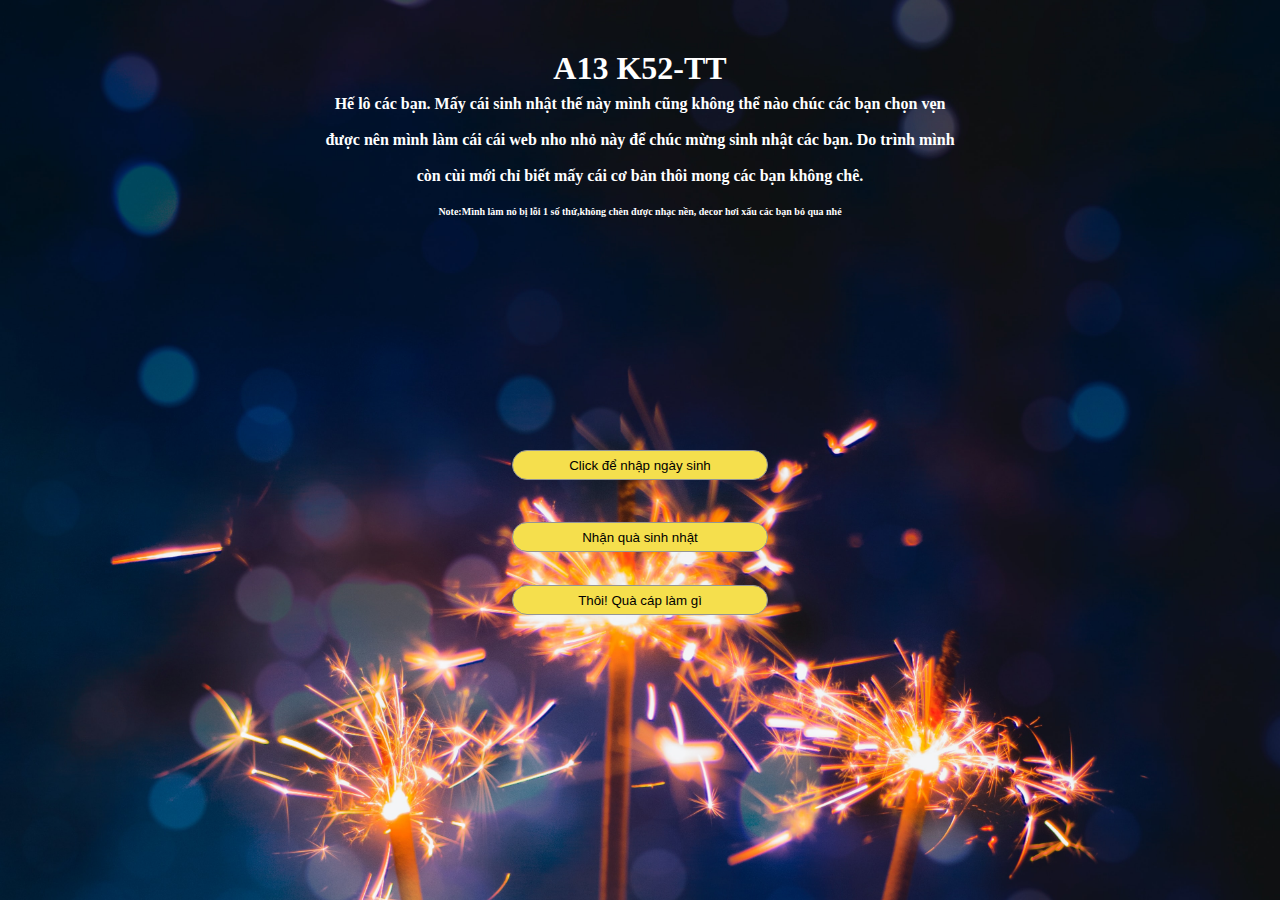
<file: index.html>
<!DOCTYPE html>
<html lang="en">
<head>
    <meta charset="UTF-8">
    <meta name="viewport" content="width=device-width, initial-scale=1.0">
    <link rel="stylesheet" href="./setup/home.css">
    <title>Home Page</title>
</head>
<body>
    <div class="container">
        <div class="content">
            <h1>A13 K52-TT</h1>
            <p class="greeting">Hế lô các bạn. Mấy cái sinh nhật thế này mình cũng không thể nào chúc các bạn chọn vẹn được nên mình làm cái cái web nho nhỏ này để chúc mừng sinh nhật các bạn. Do trình mình còn cùi mới chỉ biết mấy cái cơ bản thôi mong các bạn không chê.</p>
            <p class="note">Note:Mình làm nó bị lỗi 1 số thứ,không chèn được nhạc nền, decor hơi xấu các bạn bỏ qua nhé</p>
            <button class="birthday" >Click để nhập ngày sinh</button>
            <button class="gift">Nhận quà sinh nhật</button> <br>
            <button class="no_gift">Thôi! Quà cáp làm gì</a>
        </div>
        <p class="big_gift"></p>
    </div>
    <script src="./setup/script.js"></script>
    <script src="./setup/birthday.js"></script>
</body>
</html>
</file>
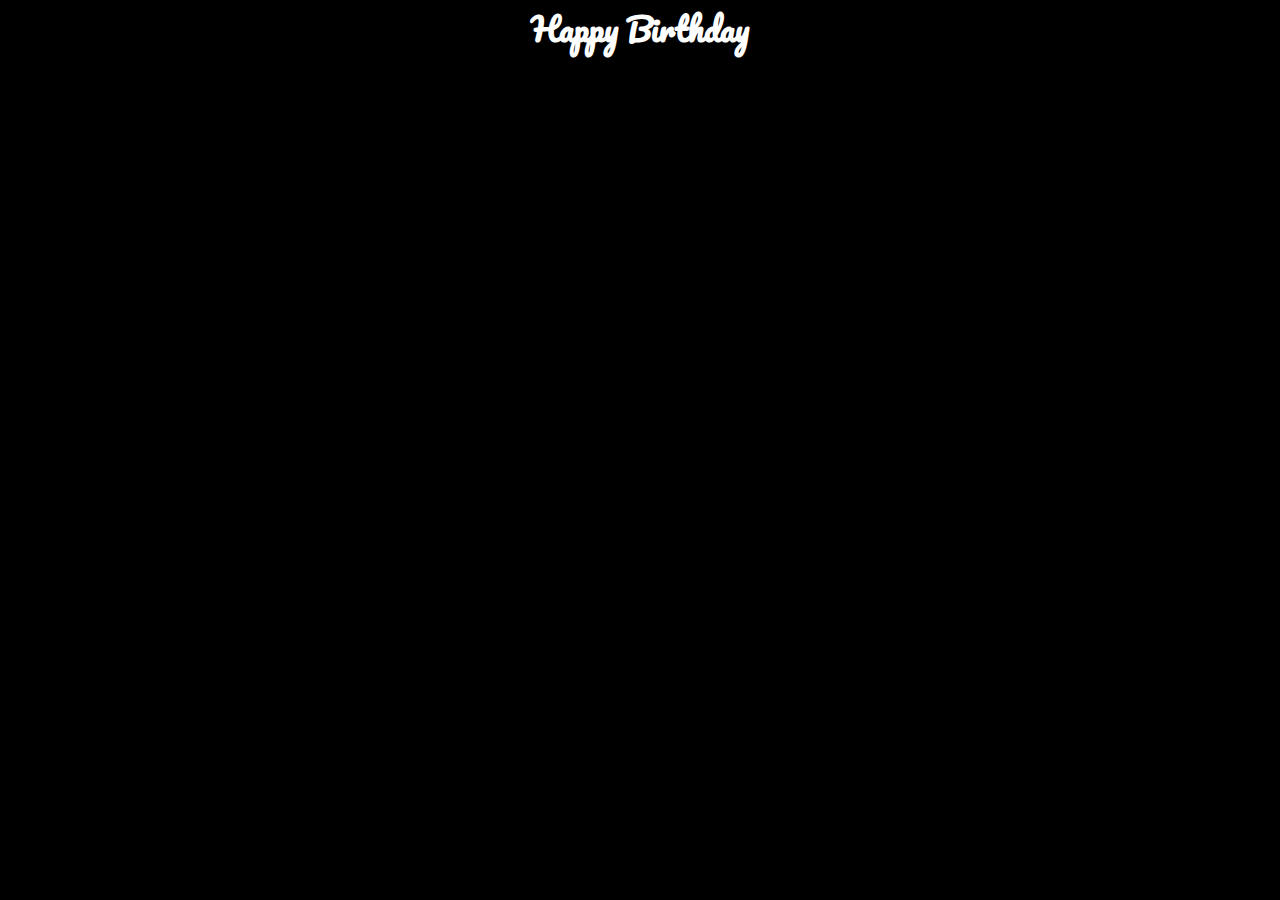
<file: page/happybirthday.html>
<!DOCTYPE html>
<html lang="en">
<head>
    <meta charset="UTF-8">
    <meta name="viewport" content="width=device-width, initial-scale=1.0">
    <link rel="stylesheet" href="../setup/Hbirthday.css">
    <link rel="preconnect" href="https://fonts.gstatic.com">
    <link href="https://fonts.googleapis.com/css2?family=Pacifico&display=swap" rel="stylesheet">
    <title>Happy Birthday</title>
</head>
<body>
    <div class="container">
        <div class="decor"></div>
        <div class="content">
            <h1 class="greeting">Happy Birthday </h1>
            <div class="birthday_cake"></div>
            <p class="message"></p>
        </div>
    </div>
    <script src="../setup/birthday.js"></script>
</body>
</html>
</file>
<file: setup/home.css>
*{
    padding: 0;
    margin: 0;
    box-sizing: border-box;
}
.container{
    position: relative;
    background-image: url("../decor/birthday.jpg");
    background-size: cover;
    height: 100vh;
    color: white;
    line-height: 36px;
    font-weight: 700;
}
.content{
    width: 50%;
    padding-top: 50px;
    margin: 0 auto;
    text-align: center;
}
button{
    position: absolute;
    top: 50%;
    left: 40%;
    width: 20%;
    height: 30px;
    border: 1px solid#939597;
    border-radius: 20px;
    background-color: #F5DF4D;
    cursor: pointer;
}
.note{
    font-size: 10px;
}
.gift{
    top:58%;
}
.no_gift{
    top: 65%;
}
.big_gift{
    width: 60%;
    margin: 100px auto;
    text-align: center;
}
</file>
<file: setup/Hbirthday.css>
*{
    margin: 0;
    padding: 0;
    box-sizing: border-box;
    font-family: 'Pacifico', cursive;
}
.container{
    position: relative;
    text-align: center;
    background-color: black;
    color: white;
    height: 100vh;
}
.message{
    width: 60%;
    margin: 0 auto;
}
.decor{
    position:absolute;
}
.birthday_cake{
    width: 450px;
    height: 200px;
    margin: 0 auto;
    animation: a13 4s linear infinite;
}
.birthday_cake img{
    width: 100%;
    height: 100%;
}
.image{
    position: relative;
    width: 100%;
    height: 100%;
}
.spring,
.summer,
.fall,
.winter{
    position: absolute;
    opacity: 0;
    top: 0;
}
.spring,
.summer,
.fall,
.winter{
    animation: drop1 10s linear infinite;
}

@keyframes drop1{
    0%{
        opacity: 0;
    }
    25%{
        opacity: 1;
    }
    50%{
        transform: translate(0,300px) rotateZ(180deg);
    }
    100%{
        opacity: .2;
        transform: translate(0,600px) rotateZ(360deg);
    }
}
@keyframes drop2{
    0%{
        opacity: 0;
    }
    25%{
        opacity: 1;
    }
    50%{
        transform: translate(-50px,300px) rotateZ(180deg) rotateX(60deg);
    }
    100%{
        opacity: .2;
        transform: translate(-100px,600px) rotateZ(360deg) rotateX(-60deg);
    }
}
@keyframes drop3{
    0%{
        opacity: 0;
    }
    25%{
        opacity: 1;
        transform: translate(-10px,150px) rotateZ(90deg);
    }
    50%{
        transform: translate(20px,300px) rotateZ(180deg) rotateY(60deg);
    }
    100%{
        opacity: .2;
        transform: translate(50px,600px) rotateZ(360deg) rotateY(-60deg);
    }
}
@keyframes a13{
    0%{
        opacity: 0;
    }
    25%{
        opacity: 1;
    }
    75%{
        opacity: 1;
    }
    100%{
        opacity: 0;
    }
}
</file>
